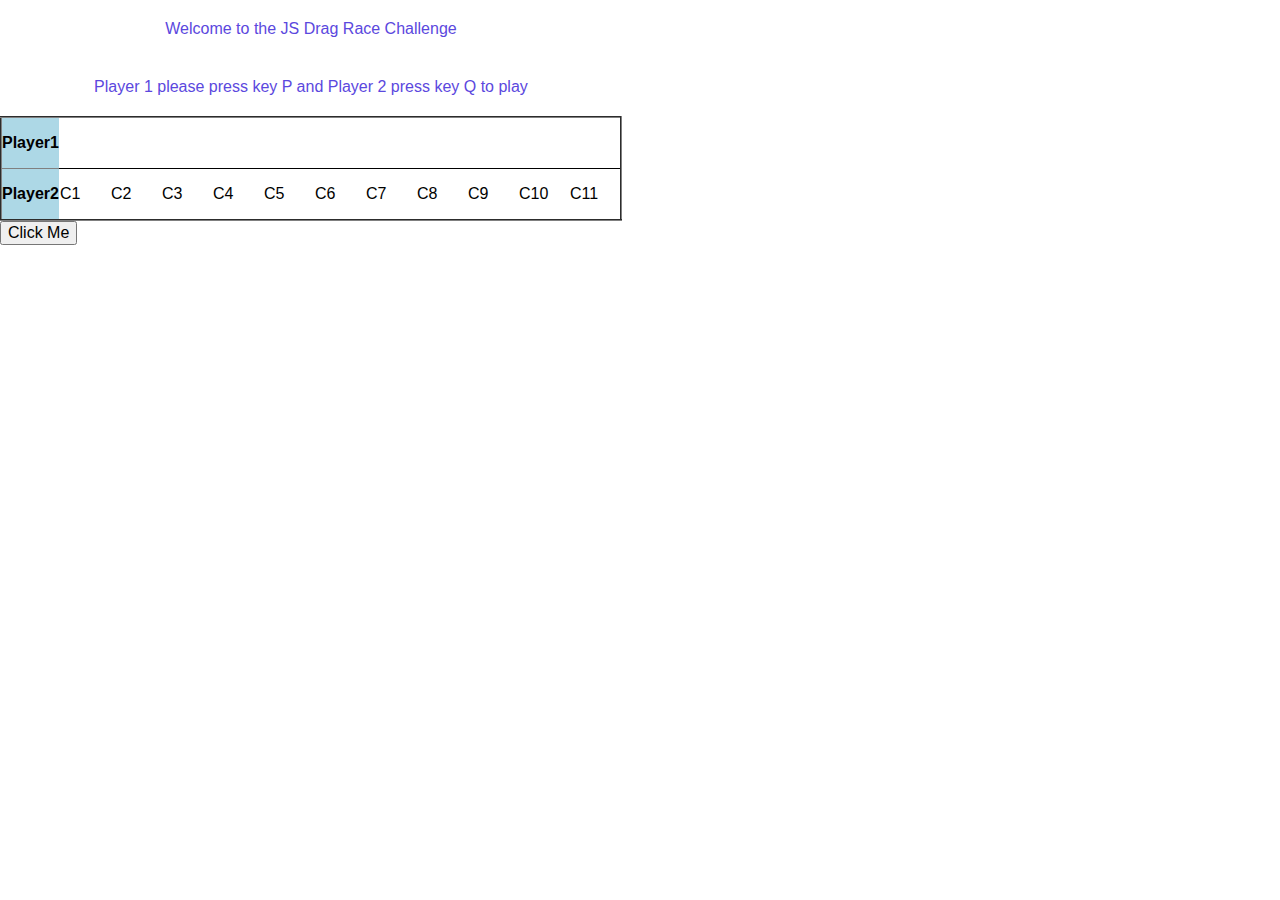
<file: index_racer_1.html>
<!DOCTYPE html>
<html>
  <head>

  <!-- Basic Page Needs-->

  <meta charset="utf-8">
  <title>js-racer-release-R-0.1</title>
  

  <!-- Javascript Specific Metas-->
  <script type="text/javascript" src="http://ajax.googleapis.com/ajax/libs/jquery/1.11.2/jquery.min.js" async ></script>

 <script type="text/javascript"src="js/raceBuilder.js"  ></script>

  <!-- Mobile Specific Metas-->

  <meta name="viewport" content="width=device-width, initial-scale=1">

  <!-- FONT-->

  <!--<link href='//fonts.googleapis.com/css?family=Raleway:400,300,600' rel='stylesheet' type='text/css'> -->

  <!-- CSS -->

  <link rel="stylesheet" type="text/css" href="styles/main.css">
  <link rel="stylesheet" type="text/css" href="styles/normalize.css">
  </head>
<body>

 


     <div id = "container">

          <table class="racer_table", border="2">
          <caption>Welcome to the JS Drag Race Challenge</caption>
          <caption>Player 1 please press key P and Player 2 press key Q to play </caption>
          <tr id ="player1-strip">
          <th>Player1 </th>  
          <td class="active"></td>
          <td></td>
          <td></td>
          <td></td>
          <td></td>
          <td></td>
          <td></td>
          <td></td>
          <td></td>
          <td></td>
          <td></td>
          </tr>
          <tr id ="player2-strip">
          <th>Player2</th>
          <td>C1</td>
          <td>C2</td>
          <td>C3</td>
          <td>C4</td>
          <td>C5</td>
          <td >C6</td>
          <td>C7</td>
          <td>C8</td>
          <td >C9</td>
          <td>C10</td>
          <td>C11</td>
          </tr>
          </table>
          

           <button>Click Me</button> 
    </div> 

   
    <!-- <button id="rightButton">right</button> -->

   <!-- <table>
        <tr>
            <th>pl1</th>
            <td class="active"></td>
            <td></td>
            <td></td>
            <td></td>
        </tr>
        <tr>
            <td></td>
            <td></td>
            <td></td>
            <td></td>
        </tr>
        

    </table>  -->

<!--  Add two numbers code for test -->
  <!--  <button id="button">click me</button>

    <div id = "Addbox">
    <h4>add numbes:</h4>
    <p>
      
    <input id="num-one"> + <input id="num-two">

    </p>
    <p id="add-sum"></p>
    </div> -->
  
</main>
</body>
</html>
</file>
<file: styles/main.css>
caption {
  color: #5B48DE;
  margin: 20px;
}

th {
  background: lightblue;
  width: 50px;
  height: 50px;
}

td {
  background-color: white;
 /* border: 2px solid gray;*/
  width: 50px;
  height: 50px;
  border-style: solid;
  border-color: transparent;
  border-top-color: black;
  border-bottom-color: black;
}

#player1 td.active {
  background-color: green;
  border: 2px solid gray;
}

#player2 td.active {
  background-color: blue;
  border: 2px solid gray;
}
</file>
